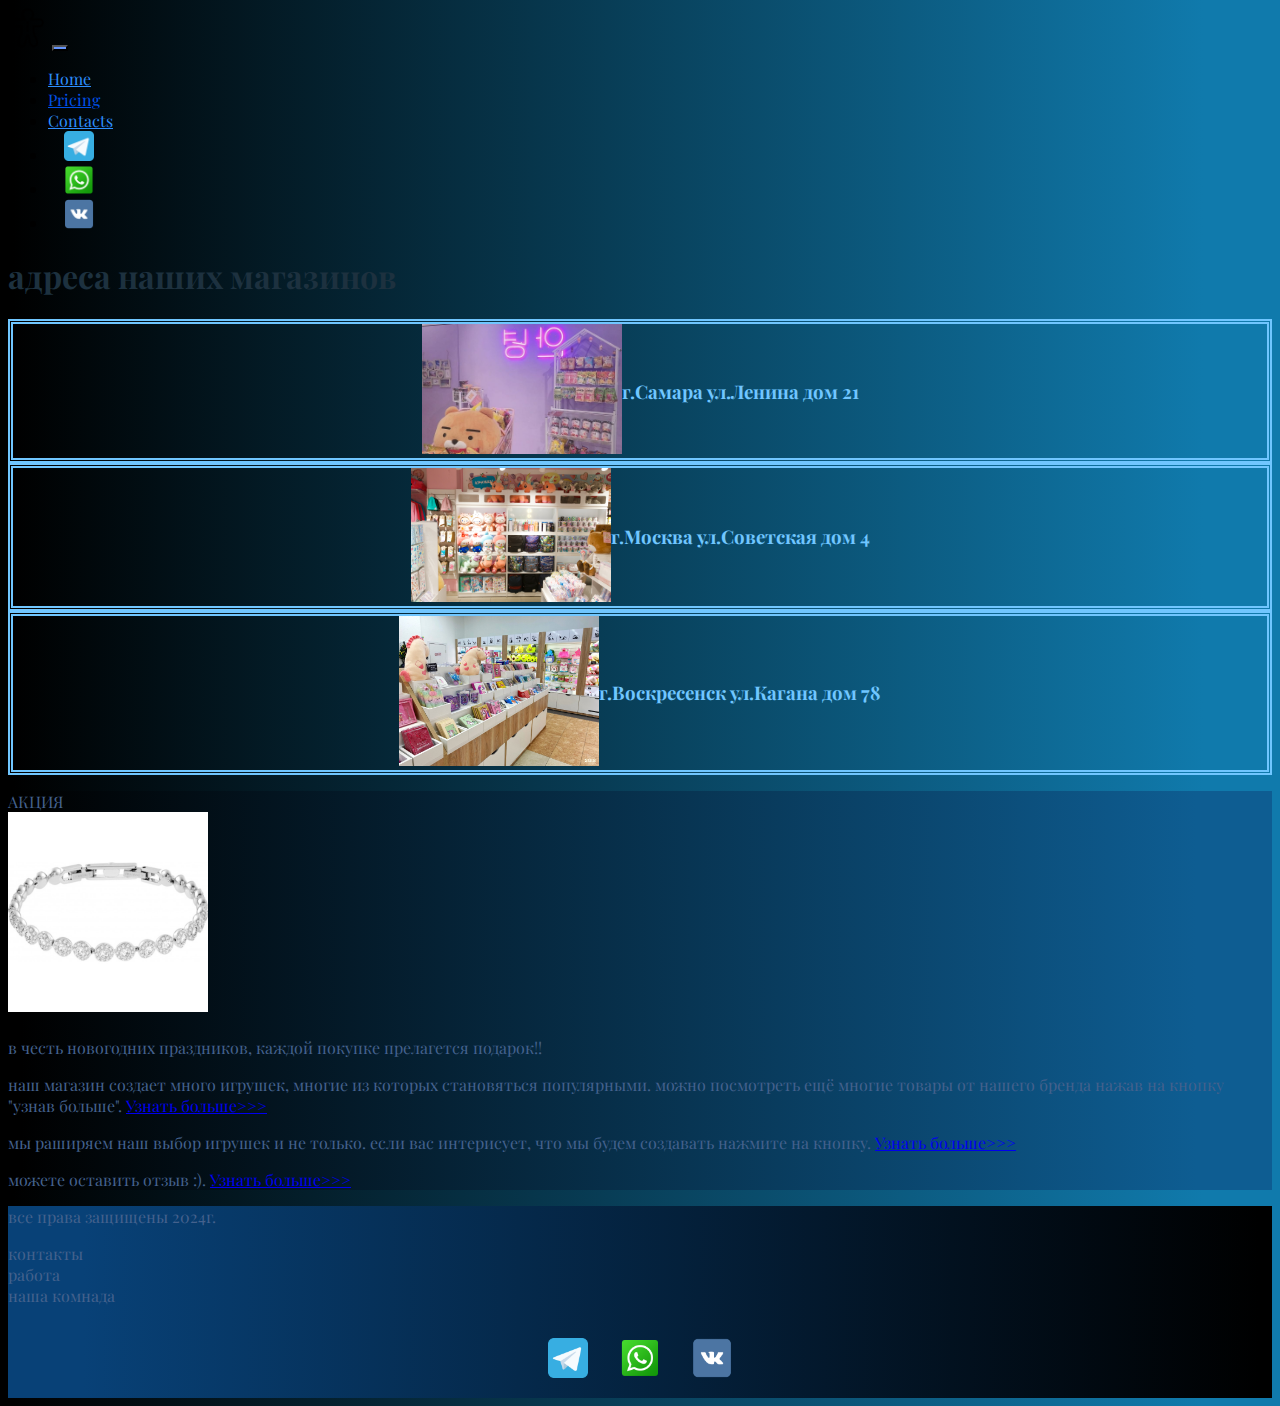
<file: contacts.html>
<!DOCTYPE html>
<html lang="en">

<head>
  <meta charset="UTF-8">
  <meta name="viewport" content="width=device-width, initial-scale=1.0">
  <link href="https://cdn.jsdelivr.net/npm/bootstrap@5.3.2/dist/css/bootstrap.min.css" rel="stylesheet"
    integrity="sha384-T3c6CoIi6uLrA9TneNEoa7RxnatzjcDSCmG1MXxSR1GAsXEV/Dwwykc2MPK8M2HN" crossorigin="anonymous">
  <link rel="stylesheet" href="static/styles/style.css">
  <link rel="stylesheet" href="static/styles/video.css">
  <link rel="apple-touch-icon" sizes="180x180" href="static/files/favicon_io/apple-touch-icon.png">
  <link rel="icon" type="image/png" sizes="32x32" href="static/files/favicon_io/favicon-32x32.png">
  <link rel="icon" type="image/png" sizes="16x16" href="static/files/favicon_io/favicon-16x16.png">
  <link rel="manifest" href="static/files/favicon_io/site.webmanifest">
  <title>dihzyy</title>
</head>

<body>
  <header>
    <nav class="navbar navbar-expand-lg bg-dark">
      <div class="container-fluid">
        <a class="navbar-brand" href="/"><img src="static/images/skzooo.png" alt=""></a>
        <button class="navbar-toggler" type="button" data-bs-toggle="collapse" data-bs-target="#navbarNav"
          aria-controls="navbarNav" aria-expanded="false" aria-label="Toggle navigation">
          <span class="navbar-toggler-icon"></span>
        </button>
        <div class="collapse navbar-collapse" id="navbarNav">
          <ul class="navbar-nav">
            <li class="nav-item">
              <a class="nav-link active" aria-current="page" href="/">Home</a>
            </li>
            <li class="nav-item">
              <a class="nav-link" href="price.html">Pricing</a>
            </li>
            <li class="nav-item">
              <a class="nav-link active" href="contacts.html">Contacts</a>
            </li>
            <li class="nav-item">
              <a href="#"><img style="width: 30px; margin-inline: 1em;" src="static/images/tg-Icon_icon-icons.com_52860 (4).png"
                  alt="tg"></a>
            </li>
            <li class="nav-item">
              <a href="#"><img style="width: 30px; margin-inline: 1em;"
                  src="static/images/wa-Icon_icon-icons.com_52860 (2).png" alt="wa"></a>
            </li>
            <li class="nav-item">
              <a href="https://vk.com/dixzee_nn"><img style="width: 30px; margin-inline: 1em;"
                  src="static/images/vk-Icon_icon-icons.com_52860 (1).png" alt="vk"></a>
            </li>
          </ul>
        </div>
      </div>
    </nav>
  </header>
  <section>
    <div class="container-fluid m-4">
      <div class="row">
        <div class="col-lg-1">
          
        </div>
        <div class="col-lg-8 col-md-12">
          <div class="row">
            <h1 class="text-center">адреса наших магазинов</h1>
          </div>
          <div class="adres-card mt-4">
            <div class="col-lg-3 col-md-6">
              <img style="width: 200px;" src="static/images/kronr.jpg" alt="">
            </div>
            <div class="col-lg-9 col-md-6">
              <h3 class="adr">г.Самара ул.Ленина дом 21</h3>
            </div>
          </div>
          <div class="adres-card mt-4">
            <div class="col-lg-3 col-md-6">
              <img style="width: 200px;" src="static/images/eeeee.jpg" alt="">
            </div>
           <div class="col-lg-9 col-md-6">
             <h3>г.Москва ул.Советская дом 4</h3>
          </div>
        </div>
          <div class="adres-card mt-4">
            <div class="col-lg-3 col-md-6">
              <img style="width: 200px;" src="static/images/pop.jpg" alt="">
            </div>
            <div class="col-lg-9 col-md-6">
               <h3>г.Воскресенск ул.Кагана дом 78</h3>
            </div>
          </div>
        </div>
        <div class="col-lg-3 col-md-12">
          <div class="row px-2">
            <div class="col-lg-12 nav-right my-4">
              <p class="text-center">АКЦИЯ <br> <img style= "width: 200px;" src="static/images/brbrtt.jpg" alt=""> <br><br>в честь новогодних праздников, каждой покупке прелагется подарок!! </p>
              <p>наш магазин создает много игрушек, многие из которых становяться популярными. можно посмотреть ещё многие
                товары от нашего бренда нажав на кнопку "узнав больше". <a href="#">Узнать больше>>></a></p>
              <p>мы раширяем наш выбор игрушек и не только. если вас интерисует, что мы будем создавать нажмите на кнопку.
                <a href="#">Узнать больше>>></a>
              </p>
              <p>можете оставить отзыв :). <a href="#">Узнать больше>>></a></p>
            </div>
          </div>
        </div>
      </div>
    </div>
  </section>
  <footer>
    <div class="container-fluid">
      <div class="row">
        <div class="col-lg-4 col-md-12 footer-text text-center">
          <p>все права защищены 2024г.</p>
        </div>
        <div class="col-lg-4 col-md-12 footer-text text-center">
          <p>контакты<br>работа<br>наша комнада<br></p>
        </div>
        <div class="col-lg-4 col-md-12 icons">
          <a href="#"><img style="width: 40px; margin: 1em;" src="static/images/tg-Icon_icon-icons.com_52860 (4).png" alt="tg"></a>
          <a href="#"><img style="width: 40px; margin: 1em;" src="static/images/wa-Icon_icon-icons.com_52860 (2).png"
              alt="wa"></a>
          <a href="#"><img style="width: 40px; margin: 1em;" src="static/images/vk-Icon_icon-icons.com_52860 (1).png"
              alt="vk"></a>
        </div>
      </div>
    </div>
    </div>
  </footer>

  <script src="https://cdn.jsdelivr.net/npm/bootstrap@5.3.2/dist/js/bootstrap.bundle.min.js"
    integrity="sha384-C6RzsynM9kWDrMNeT87bh95OGNyZPhcTNXj1NW7RuBCsyN/o0jlpcV8Qyq46cDfL"
    crossorigin="anonymous"></script>
</body>

</html>
</file>
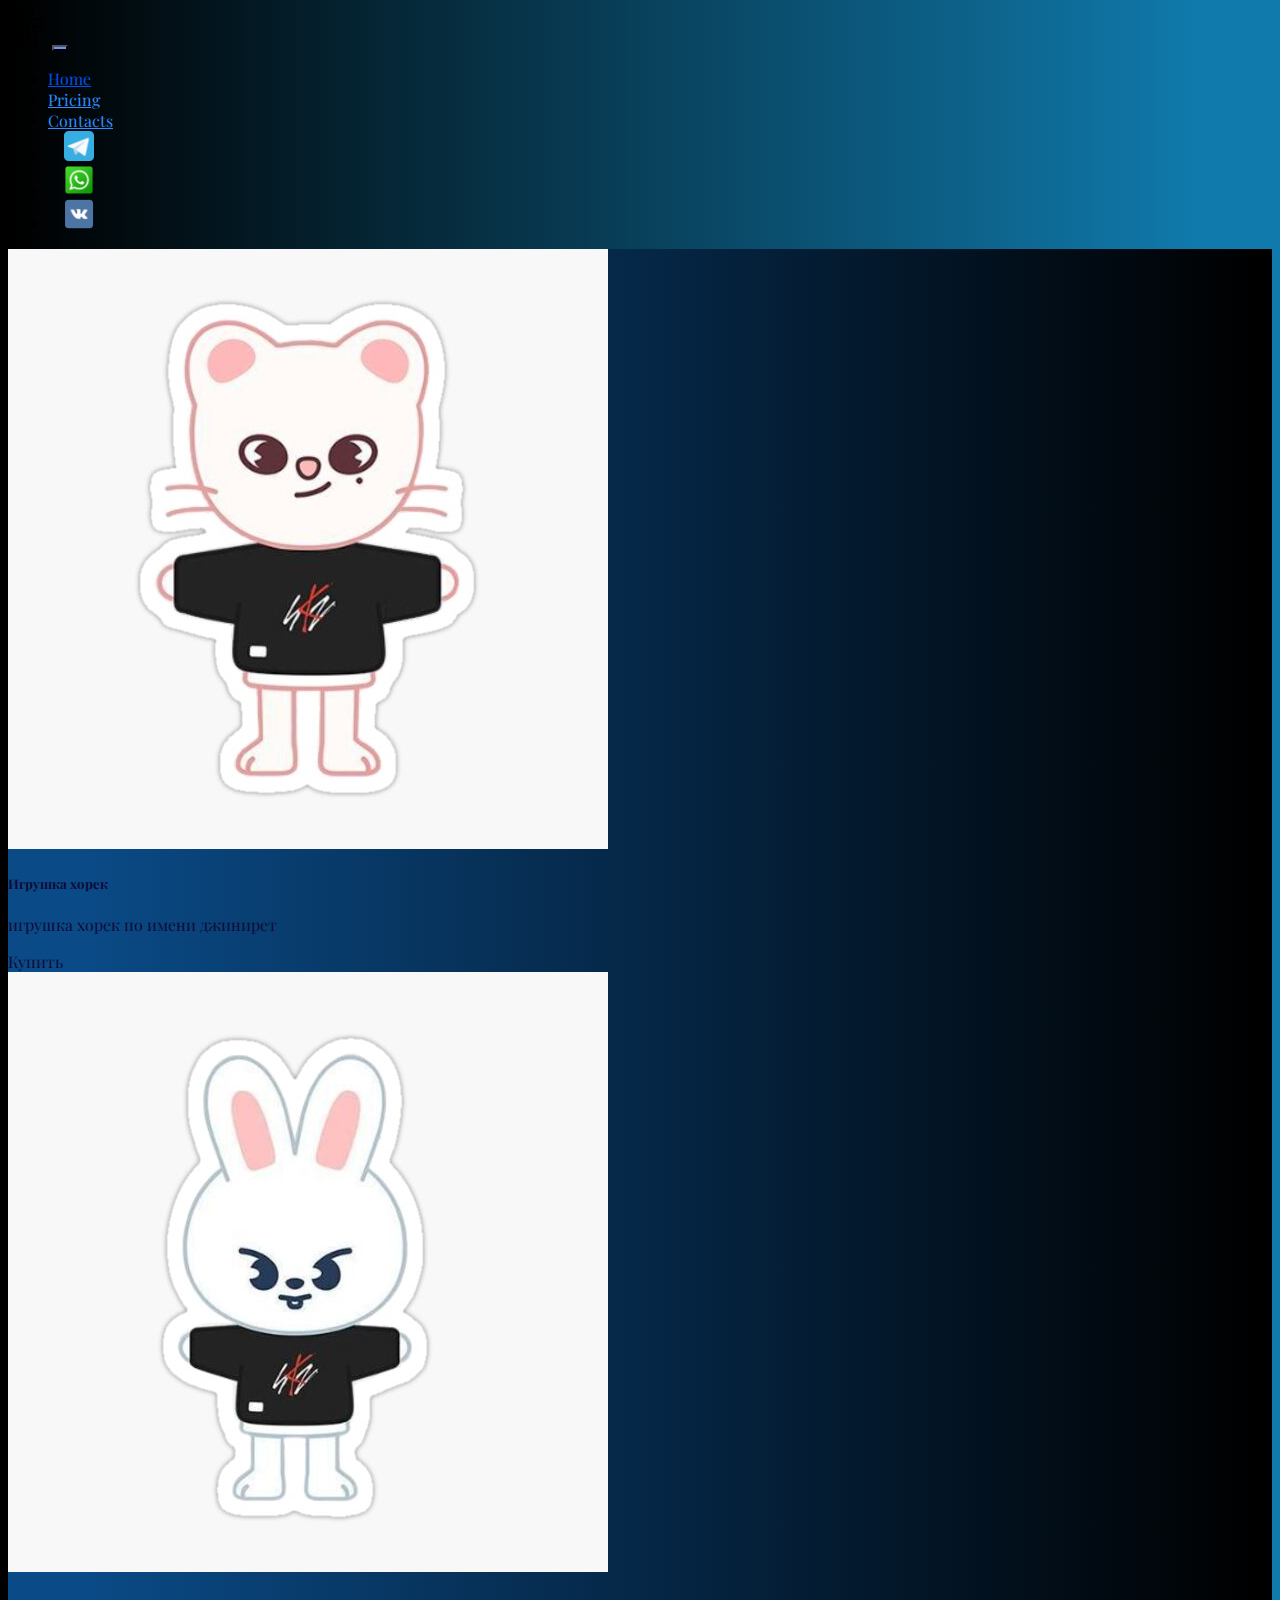
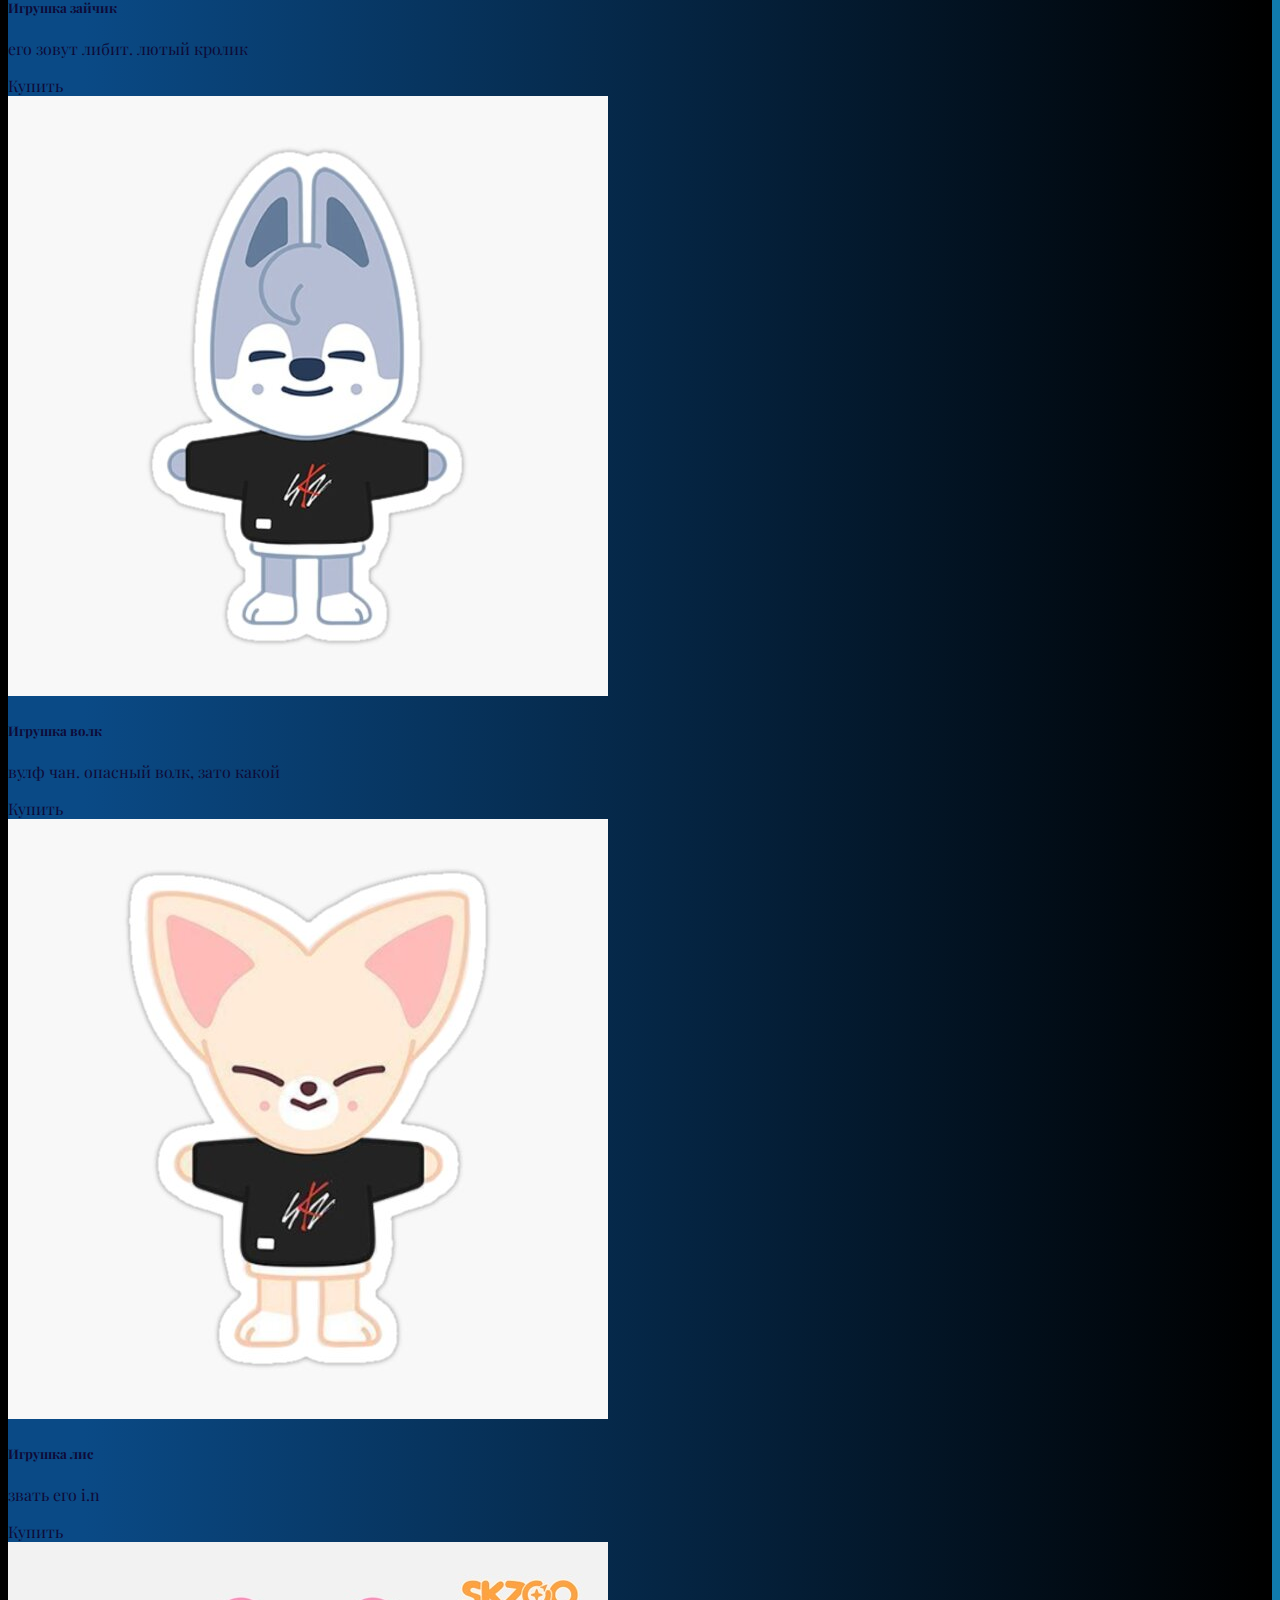
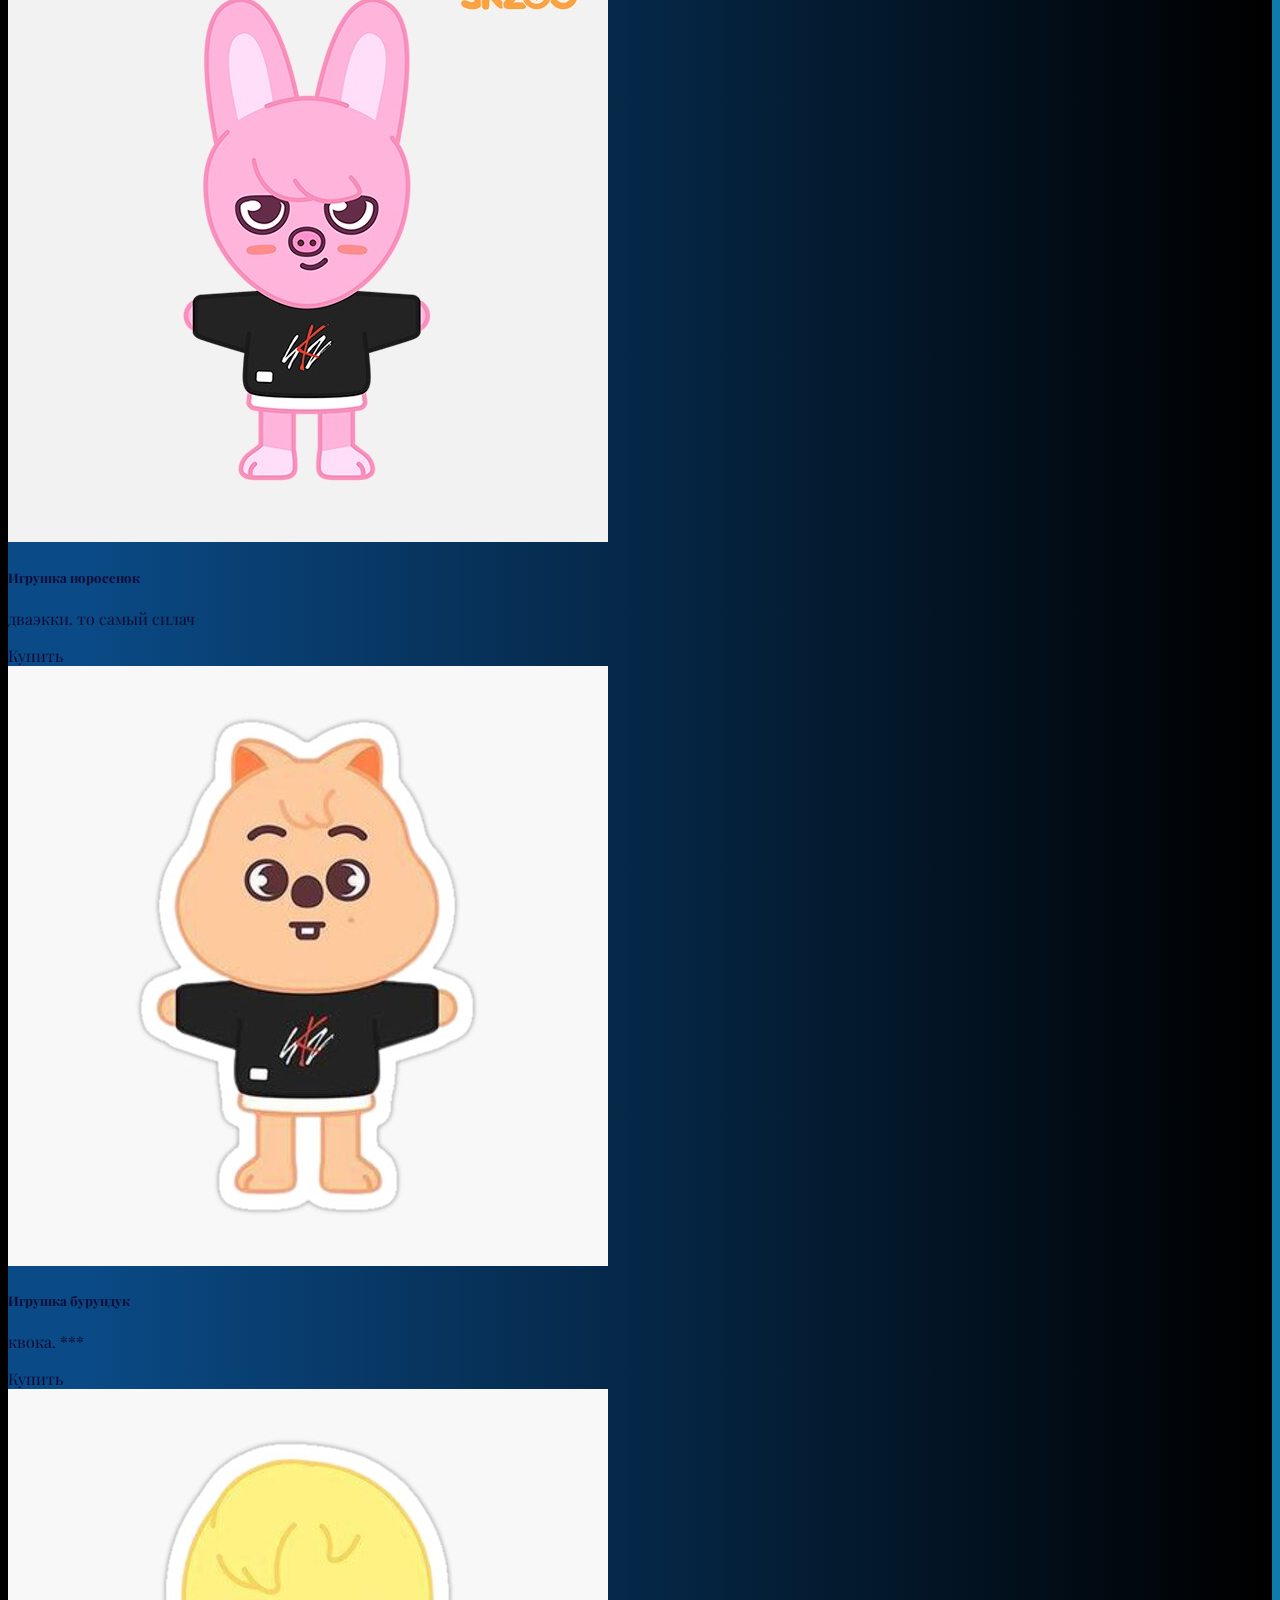
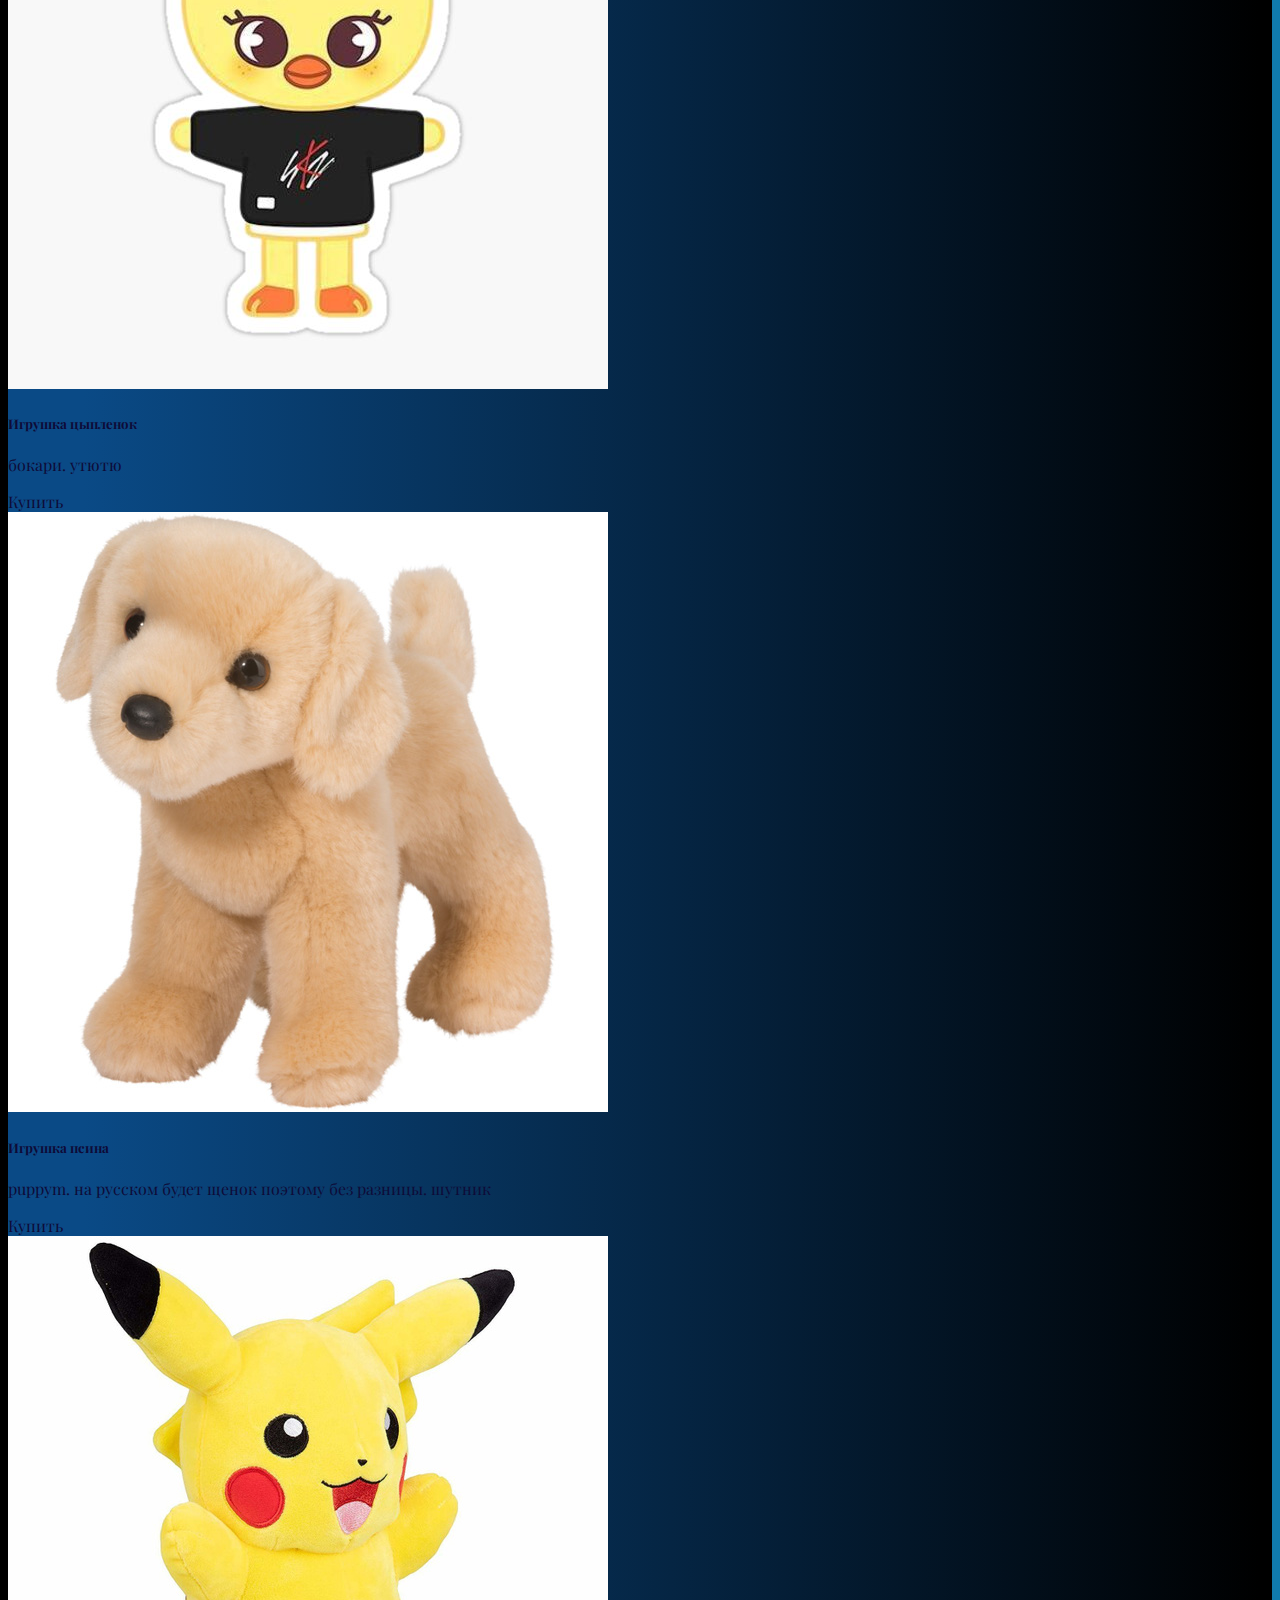
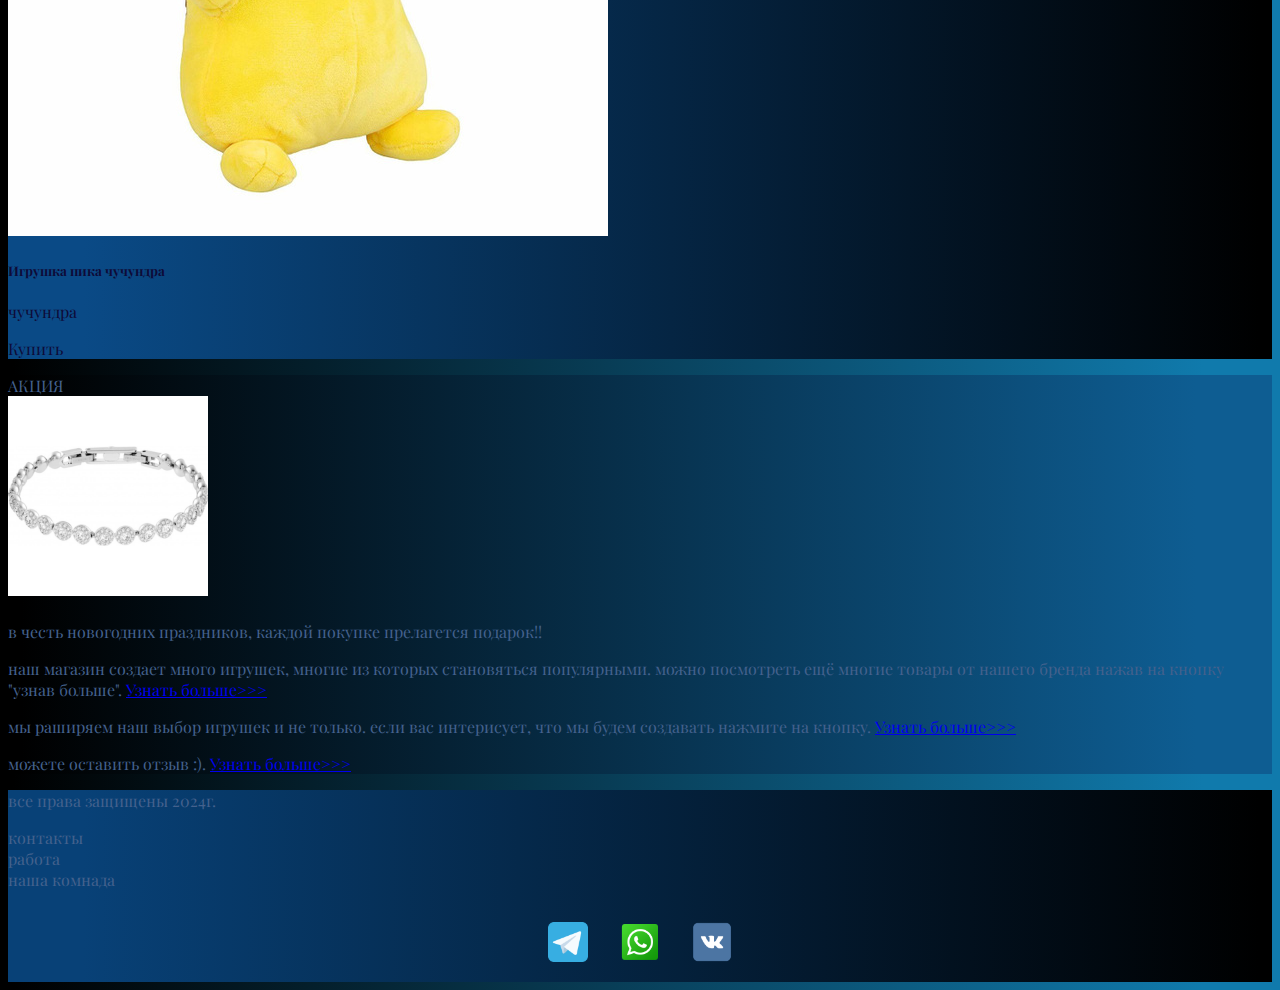
<file: price.html>
<!DOCTYPE html>
<html lang="en">

<head>
  <meta charset="UTF-8">
  <meta name="viewport" content="width=device-width, initial-scale=1.0">
  <link href="https://cdn.jsdelivr.net/npm/bootstrap@5.3.2/dist/css/bootstrap.min.css" rel="stylesheet"
    integrity="sha384-T3c6CoIi6uLrA9TneNEoa7RxnatzjcDSCmG1MXxSR1GAsXEV/Dwwykc2MPK8M2HN" crossorigin="anonymous">
  <link rel="stylesheet" href="static/styles/style.css">
  <link rel="apple-touch-icon" sizes="180x180" href="static/files/favicon_io/apple-touch-icon.png">
  <link rel="icon" type="image/png" sizes="32x32" href="static/files/favicon_io/favicon-32x32.png">
  <link rel="icon" type="image/png" sizes="16x16" href="static/files/favicon_io/favicon-16x16.png">
  <link rel="manifest" href="static/files/favicon_io/site.webmanifest">
  <title>dihzyy</title>
</head>

<body>
  <header>
    <nav class="navbar navbar-expand-lg bg-dark">
      <div class="container-fluid">
        <a class="navbar-brand" href="/"><img src="static/images/skzooo.png" alt=""></a>
        <button class="navbar-toggler" type="button" data-bs-toggle="collapse" data-bs-target="#navbarNav"
          aria-controls="navbarNav" aria-expanded="false" aria-label="Toggle navigation">
          <span class="navbar-toggler-icon"></span>
        </button>
        <div class="collapse navbar-collapse" id="navbarNav">
          <ul class="navbar-nav">
            <li class="nav-item">
              <a class="nav-link" aria-current="page" href="/">Home</a>
            </li>
            <li class="nav-item">
              <a class="nav-link active" href="price.html">Pricing</a>
            </li>
            <li class="nav-item">
              <a class="nav-link active" href="contacts.html">Contacts</a>
            </li>
            <li class="nav-item">
              <a href="#"><img style="width: 30px; margin-inline: 1em;" src="static/images/tg-Icon_icon-icons.com_52860 (4).png"
                  alt="tg"></a>
            </li>
            <li class="nav-item">
              <a href="#"><img style="width: 30px; margin-inline: 1em;" src="static/images/wa-Icon_icon-icons.com_52860 (2).png"
                  alt="wa"></a>
            </li>
            <li class="nav-item">
              <a href="https://vk.com/dixzee_nn"><img style="width: 30px; margin-inline: 1em;" src="static/images/vk-Icon_icon-icons.com_52860 (1).png"
                  alt="vk"></a>
            </li>
          </ul>
        </div>
      </div>
    </nav>
  </header>
  <section>
    <div class="container-fluid m-4">
      <div class="row">
        <div class="col-lg-1">
        </div>
        <div class="col-lg-8 col-md-12">
          <div class="row">
            <div class="col-lg-4 col-md-6 mt-4">
              <div class="card">
                <a href="#"><img src="static/images/hhhh.jpg" class="card-img-top" alt="..."></a>
                <div class="card-body">
                  <h5 class="card-title"><a href="#">Игрушка хорек</a></h5>
                  <p class="card-text"><a href="#">
                      игрушка хорек по имени джинирет
                    </a></p>
                  <a href="#" class="btn btn-primary">Купить</a>
                </div>
              </div>
            </div>
            <div class="col-lg-4 col-md-6 mt-4">
              <div class="card">
                <a href="#"><img src="static/images/krkrkr.jpg" class="card-img-top" alt="..."></a>
                <div class="card-body">
                  <h5 class="card-title"><a href="#">Игрушка зайчик</a></h5>
                  <p class="card-text"><a href="#">
                      его зовут либит. лютый кролик
                    </a></p>
                  <a href="#" class="btn btn-primary">Купить</a>
                </div>
              </div>
            </div>
            <div class="col-lg-4 col-md-6 mt-4">
              <div class="card">
                <a href="#"><img src="static/images/volk.jpg" class="card-img-top" alt="..."></a>
                <div class="card-body">
                  <h5 class="card-title"><a href="#">Игрушка волк</a></h5>
                  <p class="card-text"><a href="#">
                      вулф чан. опасный волк, зато какой
                    </a></p>
                  <a href="#" class="btn btn-primary">Купить</a>
                </div>
              </div>
            </div>
            <div class="col-lg-4 col-md-6 mt-4">
              <div class="card">
                <a href="#"><img src="static/images/licccc.jpg" class="card-img-top" alt="..."></a>
                <div class="card-body">
                  <h5 class="card-title"><a href="#">Игрушка лис</a></h5>
                  <p class="card-text"><a href="#">
                      звать его i.n
                    </a></p>
                  <a href="#" class="btn btn-primary">Купить</a>
                </div>
              </div>
            </div>
            <div class="col-lg-4 col-md-6 mt-4">
              <div class="card">
                <a href="#"><img src="static/images/ppp.jpg" class="card-img-top" alt="..."></a>
                <div class="card-body">
                  <h5 class="card-title"><a href="#">Игрушка поросенок</a></h5>
                  <p class="card-text"><a href="#">
                    дваэкки. то самый силач
                  </a></p>
                  <a href="#" class="btn btn-primary">Купить</a>
                </div>
              </div>
            </div>
            <div class="col-lg-4 col-md-6 mt-4">
              <div class="card">
                <a href="#"><img src="static/images/kvkvkv.jpg" class="card-img-top" alt="..."></a>
                <div class="card-body">
                  <h5 class="card-title"><a href="#">Игрушка бурундук</a></h5>
                  <p class="card-text"><a href="#">
                      квока. ***
                    </a></p>
                  <a href="#" class="btn btn-primary">Купить</a>
                </div>
              </div>
            </div>
            <div class="col-lg-4 col-md-6 mt-4">
              <div class="card">
                <a href="#"><img src="static/images/chchch.jpg" class="card-img-top" alt="..."></a>
                <div class="card-body">
                  <h5 class="card-title"><a href="#">Игрушка цыпленок</a></h5>
                  <p class="card-text"><a href="#">
                      бокари. утютю
                    </a></p>
                  <a href="#" class="btn btn-primary">Купить</a>
                </div>
              </div>
            </div>
            <div class="col-lg-4 col-md-6 mt-4">
              <div class="card">
                <a href="#"><img src="static/images/pcina.jpg" class="card-img-top" alt="..."></a>
                <div class="card-body">
                  <h5 class="card-title"><a href="#">Игрушка псина</a></h5>
                  <p class="card-text"><a href="#">
                      puppym. на русском будет щенок поэтому без разницы. шутник
                    </a></p>
                  <a href="#" class="btn btn-primary">Купить</a>
                </div>
              </div>
            </div>
            <div class="col-lg-4 col-md-6 mt-4">
              <div class="card">
                <a href="#"><img src="static/images/pikachu.jpg" class="card-img-top" alt="..."></a>
                <div class="card-body">
                  <h5 class="card-title"><a href="#">Игрушка пика чучундра</a></h5>
                  <p class="card-text"><a href="#">
                      чучундра
                    </a></p>
                  <a href="#" class="btn btn-primary">Купить</a>
                </div>
              </div>
            </div>
          </div>
        </div>
        <div class="col-lg-3 col-md-12">
          <div class="row px-2">
            <div class="col-lg-12 nav-right my-4">
              <p class="text-center">АКЦИЯ <br> <img style= "width: 200px;" src="static/images/brbrtt.jpg" alt=""> <br><br>в честь новогодних праздников, каждой покупке прелагется подарок!!</p>
              <p>наш магазин создает много игрушек, многие из которых становяться популярными. можно посмотреть ещё многие
                товары от нашего бренда нажав на кнопку "узнав больше". <a href="#">Узнать больше>>></a></p>
                <p>мы раширяем наш выбор игрушек и не только. если вас интерисует, что мы будем создавать нажмите на кнопку.
                  <a href="#">Узнать больше>>></a></p>
                  <p>можете оставить отзыв :). <a href="#">Узнать больше>>></a></p>
            </div>
          </div>
        </div>
      </div>
    </div>
  </section>
  <footer class="mt-4">
    <div class="container-fluid">
      <div class="row">
        <div class="col-lg-4 col-md-12 footer-text text-center">
          <p>все права защищены 2024г.</p>
        </div>
        <div class="col-lg-4 col-md-12 footer-text text-center">
          <p>контакты<br>работа<br>наша комнада<br></p>
        </div>
        <div class="col-lg-4 col-md-12 icons">
          <a href="#"><img style="width: 40px; margin: 1em;" src="static/images/tg-Icon_icon-icons.com_52860 (4).png" alt="tg"></a>
          <a href="#"><img style="width: 40px; margin: 1em;" src="static/images/wa-Icon_icon-icons.com_52860 (2).png"
              alt="wa"></a>
          <a href="#"><img style="width: 40px; margin: 1em;" src="static/images/vk-Icon_icon-icons.com_52860 (1).png"
              alt="vk"></a>
        </div>
      </div>
    </div>
    </div>
  </footer>

  <script src="https://cdn.jsdelivr.net/npm/bootstrap@5.3.2/dist/js/bootstrap.bundle.min.js"
    integrity="sha384-C6RzsynM9kWDrMNeT87bh95OGNyZPhcTNXj1NW7RuBCsyN/o0jlpcV8Qyq46cDfL"
    crossorigin="anonymous"></script>
</body>

</html>
</file>
<file: static/styles/style.css>
@import url('https://fonts.googleapis.com/css?family=Playfair Display&display=swap');
body {
    font-family: Playfair Display, serif;
    background: linear-gradient(90deg, #000000 1%, #107aac 94%);
}
p {
    color: rgb(68, 97, 141);
}
.nav-link {
    color: rgb(0, 81, 231);
}
.navbar-nav .nav-link.active {
    color: rgb(45, 142, 252);
}
.navbar-brand img {
    width: 40px;
}
.navbar-toggler {
    background-color: rgb(101, 149, 253);
}
.nav-right {
    color: rgb(13, 22, 70);
    background: linear-gradient(90deg, #000000 1%, #0e5d92 94%);
}
.card {
    background: linear-gradient(270deg, #000000 1%, #0a4a86 94%);
}
.card a {
    text-decoration: none;
    color: rgb(14, 11, 56);
}
.slide-text {
    color: rgb(14, 11, 56);
    margin: auto auto;
}
.footer-text {
    color: rgb(26, 41, 105);
    margin: auto auto;
}
footer,
.btn-outline-primary {
    background: linear-gradient(270deg, #000000 1%, #084177 94%);
}
.icons {
    display: flex;
    justify-content: center;
    align-items: center;
}
.phone-an {
    animation: myAnim 2s ease 0s infinite normal forwards;
}

@keyframes myAnim {
	0%,
	100% {
		transform: translateX(0%);
		transform-origin: 50% 50%;
	}

	15% {
		transform: translateX(-30px) rotate(-6deg);
	}

	30% {
		transform: translateX(15px) rotate(6deg);
	}

	45% {
		transform: translateX(-15px) rotate(-3.6deg);
	}

	60% {
		transform: translateX(9px) rotate(2.4deg);
	}

	75% {
		transform: translateX(-6px) rotate(-1.2deg);
	}
}
@media (max-width: 750px) {
    .carousel-indicators {
        display: none;
    }
}
.adres-card {
    display: flex;
    justify-content: center;
    align-items: center;
    border: 5px;
    border-style: double;
    color: rgb(112, 198, 255);
}
h1 {
    color: rgb(29, 49, 63);

}
</file>
<file: static/styles/video.css>
.bg-video {
    width: 100%;
    height: 70vh;
    position: relative;
    display: flex;
    justify-content: center;
    align-items: center;
}
.bg-video video {
    width: 100%;
    height: 70vh;
    position: absolute;
    top: 0;
    left: 0;
    object-fit: cover;
    z-index: 1;
}
.text-video {
    z-index: 2;
    color: rgb(42, 71, 82)
}
/* .efeect {
    width: 100%;
    height: 70vh;
    position: absolute;
    top: 0;
    left: 0;
    object-fit: cover;
    z-index: 2;
    background-color: rgba(0, 0, 0, 0);
} */
</file>
